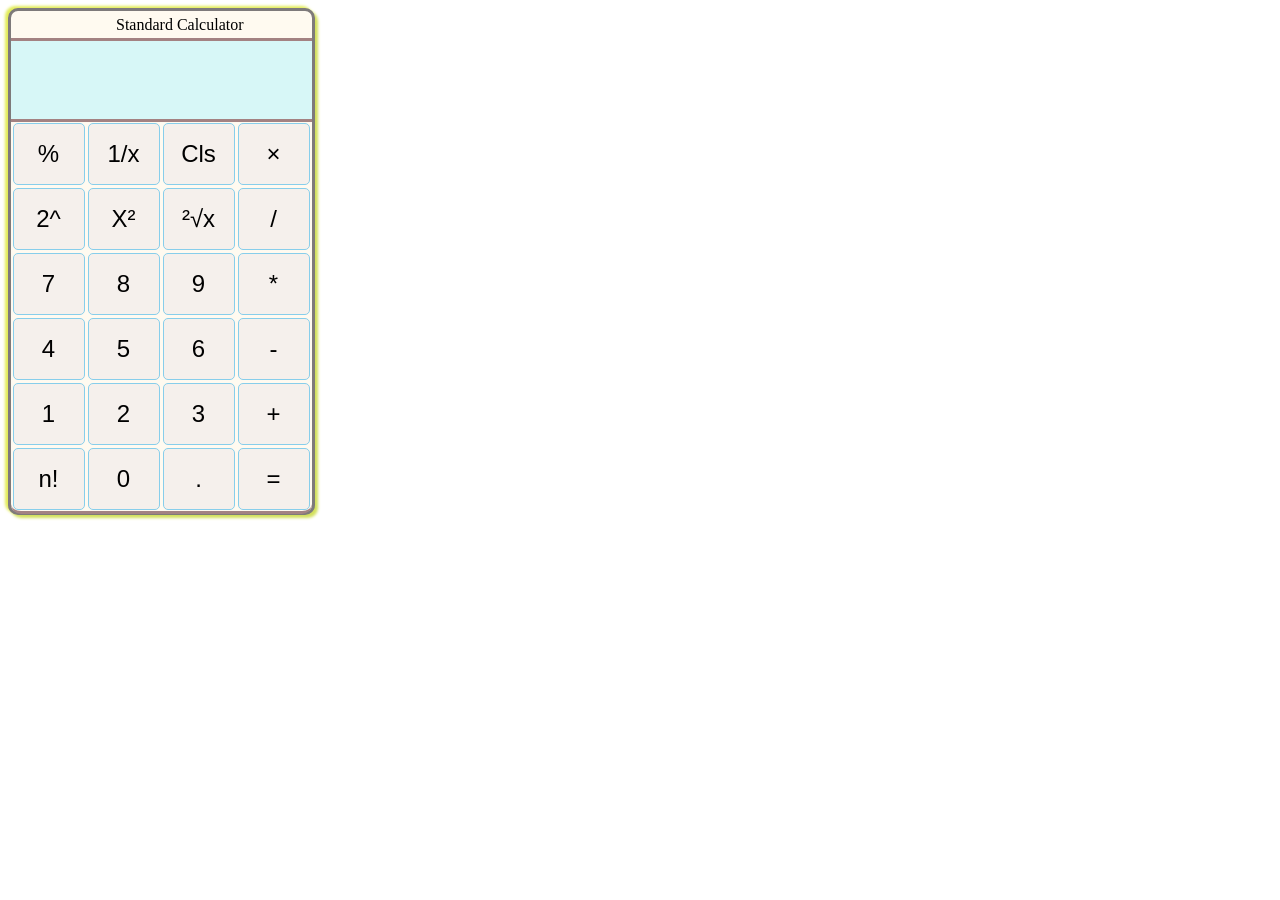
<file: index.html>
<!DOCTYPE html>
<html lang="en">
<head>
    <meta charset="UTF-8">
    <meta name="viewport" content="width=device-width, initial-scale=1.0">
    <title>Standard Calculator</title>
    <link rel="stylesheet" href="Cal.css">
    <script defer src="Cal.js"></script>
</head>
<body>
    <div id="Container">
        <div id="Bar" style="padding-left: 
        105px; padding-top: 5px;">Standard Calculator</div>
        <div id="Screen"> </div>
        <div id="bottom" >
            <button onclick="keypress('%')" id="Module">%</button>
            <button onclick="OneoverX()" id="Oneover">1/x</button>
            <button onclick="Clean()" id="Clear">Cls</button>
            <button onclick="Back()" id="Back">×</button>
            <button onclick="Exponential()" id="Exponent">2^</button>
            <button onclick="Xsquare()" id="Square">X²</button>
            <button onclick="SquareRoot()" id="Underoot">²√x</button>
            <button onclick="keypress('/')" id="Divide">/</button>
            <button onclick="keypress('7')" id="Seven">7</button>
            <button onclick="keypress('8')" id="Eight">8</button>
            <button onclick="keypress('9')" id="Nine">9</button>
            <button onclick="keypress('*')" id="Multiply">*</button>
            <button onclick="keypress('4')" id="Four">4</button>
            <button onclick="keypress('5')" id="Five">5</button>
            <button onclick="keypress('6')" id="Six">6</button>
            <button onclick="keypress('-')" id="Subtraction">-</button>
            <button onclick="keypress('1')" id="One" value="1">1</button>
            <button onclick="keypress('2')" id="Two">2</button>
            <button onclick="keypress('3')" id="Three">3</button>
            <button onclick="keypress('+')" id="Addition">+</button>
            <button onclick="Factorial()" id="Fact">n!</button>
            <button onclick="keypress('0')" id="Zero">0</button>
            <button onclick="keypress('.')" id="Point">.</button>
            <button onclick="Calculation()" id="Equal">=</button>
        </div> 
    </div>
</body>
</html>
</file>
<file: Cal.css>
#Container
{
    display: grid;
    place-self: center;
    grid-template-rows: 30px 80px;
    border: 3px solid rgb(126, 122, 122);
    background-color: floralwhite;
    box-shadow:
    3px 3px 3px rgb(211, 224, 91),
    -3px -2px 3px rgb(226, 236, 85);
    width: 301px;
    border-collapse: collapse;
    height: 501px;
    border-radius: 10px;
}


#Container>div
{
    border-bottom: 3px solid rgb(163, 130, 130);
}
#Screen
{
    font-size: xx-large;
    background-color: rgb(215, 247, 247);
    place-content: end;
    text-align: end;
    padding-bottom: 5px;
    width: 301px;
    overflow: hidden;
    height: 73px;
}

#bottom
{
    display: grid;
    grid-template-columns: repeat(4, 75px);
    grid-template-rows: repeat(6, 65px);
    border-radius: 10px;
}

#bottom>button
{
    border: 1px solid skyblue;
    background-color: rgb(245, 240, 236);
    border-radius: 5px;
    margin: 1.5px;
    place-content: center;
    font-size: x-large;
    transition: 0.2s;
}

#bottom>button:hover
{
    background-color: rgb(243, 162, 243);
    cursor: pointer;
}

#bottom>button:active
{
    transform: scale(1.2);
    background-color: rgb(235, 206, 89);
}
</file>
